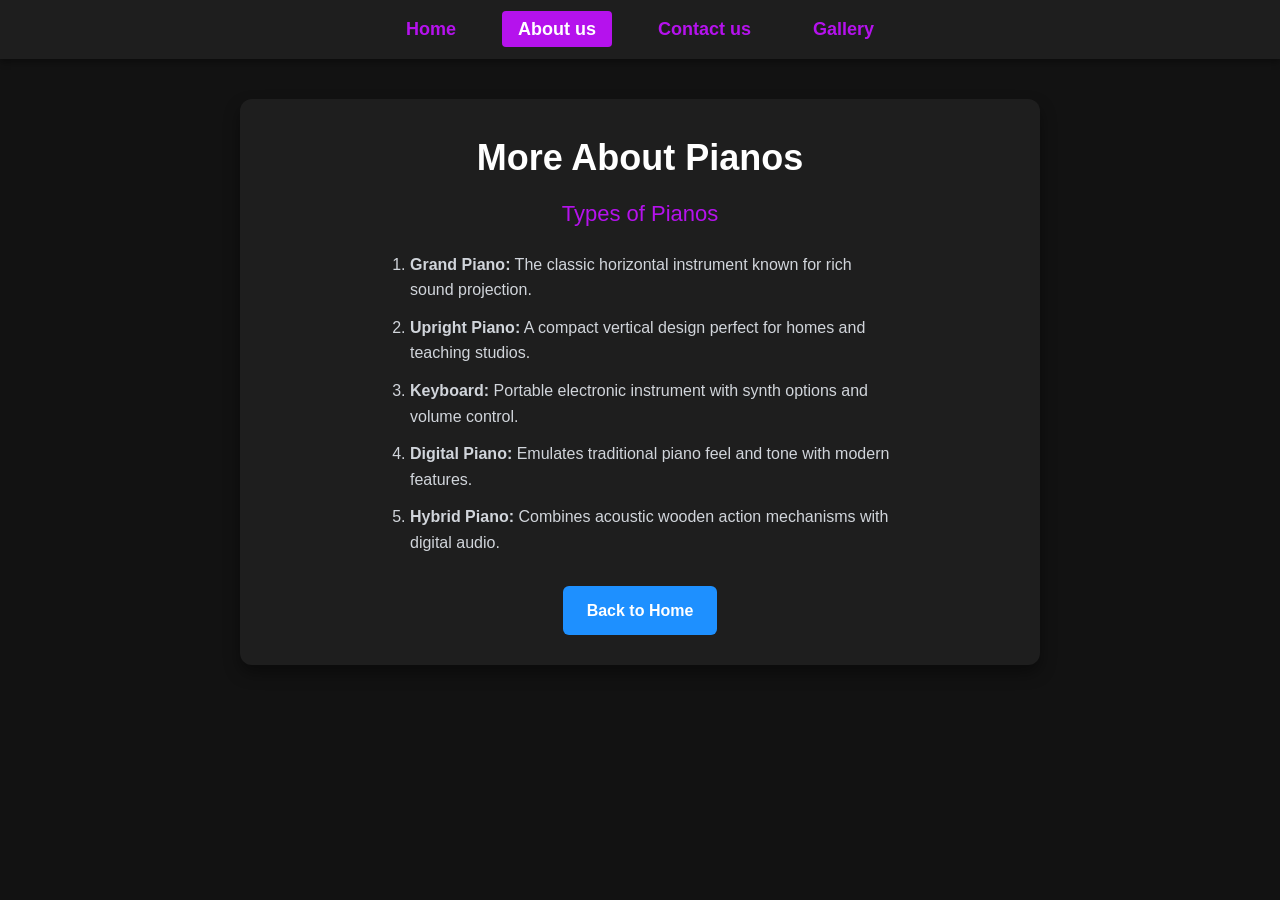
<file: about.html>
<!DOCTYPE html>
<html>
<head>
    <title>About Us - Suubi's Piano Website</title>
    <link rel="stylesheet" type="text/css" href="stylesheet.css"> 
</head>
<body>

    <nav>
        <ul class="navbar"> 
            <li><a href="index.html">Home</a></li>
            <li><a href="about.html" class="active">About us</a></li>
            <li><a href="Contact.html">Contact us</a></li>
            <li><a href="gallery.html">Gallery</a></li>
        </ul>
    </nav>

    <main class="container">
        <h1>More About Pianos</h1>
        <h2>Types of Pianos</h2>
        
        <ol class="piano-list">
            <li><strong>Grand Piano:</strong> The classic horizontal instrument known for rich sound projection.</li>
            <li><strong>Upright Piano:</strong> A compact vertical design perfect for homes and teaching studios.</li>
            <li><strong>Keyboard:</strong> Portable electronic instrument with synth options and volume control.</li>
            <li><strong>Digital Piano:</strong> Emulates traditional piano feel and tone with modern features.</li>
            <li><strong>Hybrid Piano:</strong> Combines acoustic wooden action mechanisms with digital audio.</li>
        </ol>

        <div class="actions" style="margin-top: 30px;">
            <a href="piano.html" class="btn">Back to Home</a>
        </div>
    </main>

</body>
</html>
</file>
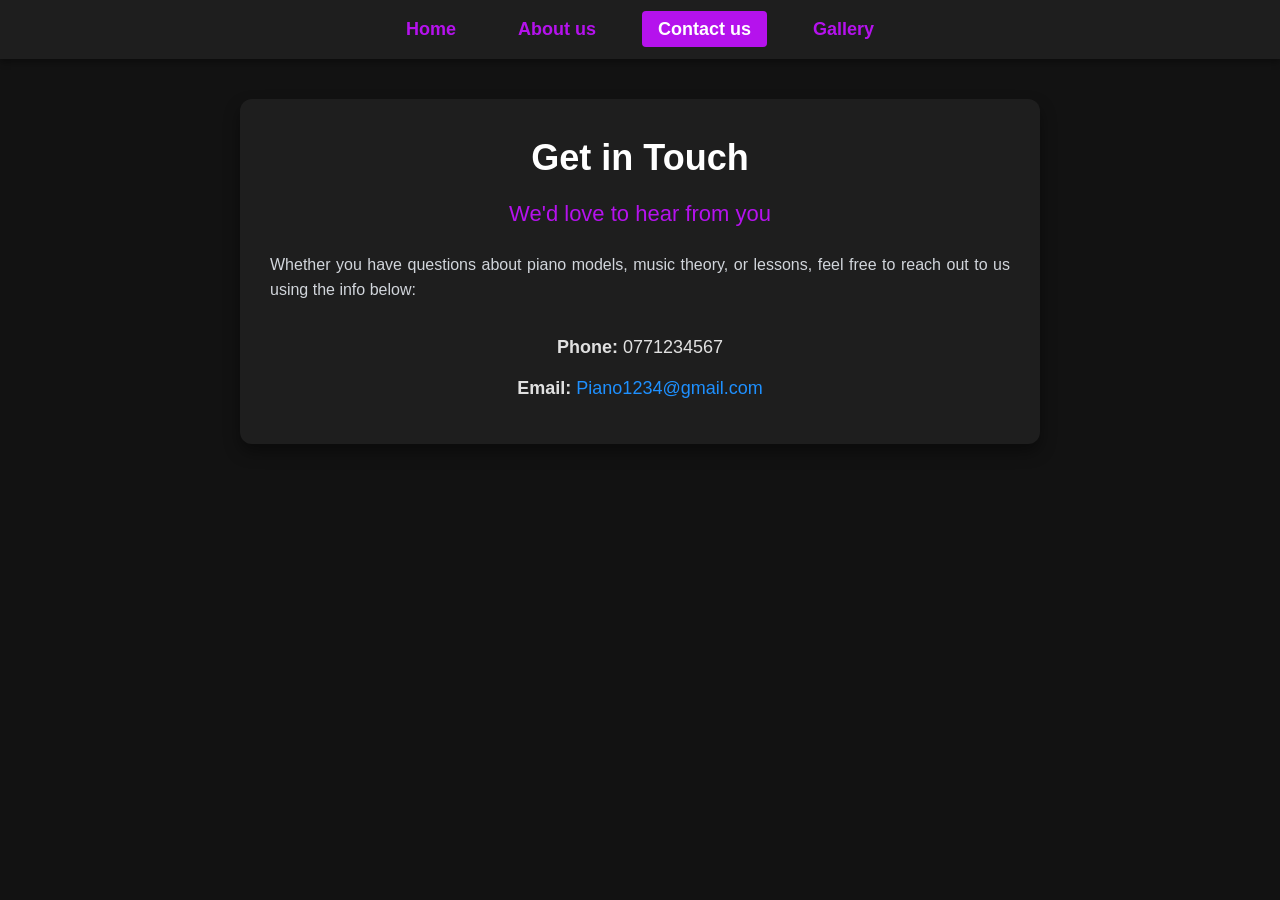
<file: Contact.html>
<!DOCTYPE html>
<html>
<head>
    <title>Contact Us - Suubi's Piano Website</title>
    <link rel="stylesheet" type="text/css" href="stylesheet.css"> 
</head>
<body>

    <nav>
        <ul class="navbar"> 
            <li><a href="index.html">Home</a></li>
            <li><a href="about.html">About us</a></li>
            <li><a href="Contact.html" class="active">Contact us</a></li>
            <li><a href="gallery.html">Gallery</a></li>
        </ul>
    </nav>

    <main class="container">
        <h1>Get in Touch</h1>
        <h2>We'd love to hear from you</h2>
        
        <p>Whether you have questions about piano models, music theory, or lessons, feel free to reach out to us using the info below:</p>

        <ul class="contact-info">
            <li><strong>Phone:</strong> 0771234567</li>
            <li><strong>Email:</strong> <a href="mailto:Piano1234@gmail.com">Piano1234@gmail.com</a></li>
        </ul>
    </main>

</body>
</html>
</file>
<file: stylesheet.css>
* {
    box-sizing: border-box;
    margin: 0;
    padding: 0;
}

body {
    background-color: #121212;
    color: #e0e0e0;
    font-family: -apple-system, BlinkMacSystemFont, 'Segoe UI', Roboto, Helvetica, Arial, sans-serif;
    line-height: 1.6;
    padding-bottom: 40px;
}

nav {
    background-color: #1e1e1e;
    padding: 15px 0;
    margin-bottom: 40px;
    box-shadow: 0 4px 6px rgba(0, 0, 0, 0.3);
}

.navbar {
    display: flex;
    justify-content: center;
    list-style: none;
    gap: 30px;
}

.navbar a {
    color: #b512ed;
    text-decoration: none;
    font-size: 18px;
    font-weight: 700;
    padding: 8px 16px;
    border-radius: 4px;
    transition: all 0.2s ease;
}

.navbar a:hover,
.navbar a.active {
    background-color: #b512ed;
    color: #ffffff;
    transform: translateY(-2px);
}


.container {
    max-width: 800px;
    margin: 0 auto;
    padding: 30px;
    background-color: #1e1e1e;
    border-radius: 12px;
    box-shadow: 0 8px 16px rgba(0, 0, 0, 0.4);
    text-align: center;
    animation: fadeIn 0.5s ease-out;
}

@keyframes fadeIn {
    from {
        opacity: 0;
        transform: translateY(15px);
    }
    to {
        opacity: 1;
        transform: translateY(0);
    }
}

h1 {
    color: #ffffff;
    font-size: 36px;
    margin-bottom: 10px;
}

h2 {
    color: #b512ed;
    font-size: 22px;
    margin-bottom: 20px;
    font-weight: 400;
}

p {
    color: #d1d5db;
    font-size: 16px;
    margin-bottom: 30px;
    text-align: justify;
}

/* --- Media Cards & Buttons --- */
.media-card {
    display: flex;
    flex-direction: column;
    align-items: center;
    gap: 20px;
}

img {
    max-width: 100%;
    height: auto;
    border-radius: 8px;
    border: 2px solid #333;
    transition: transform 0.3s ease;
}

img:hover {
    transform: scale(1.02);
}

.btn {
    display: inline-block;
    background-color: #1e90ff;
    color: #ffffff;
    padding: 12px 24px;
    text-decoration: none;
    font-weight: bold;
    border-radius: 6px;
    transition: all 0.2s ease;
}

.btn:hover {
    background-color: #0066cc;
    transform: translateY(-2px);
}

.piano-list {
    text-align: left;
    margin: 0 auto;
    max-width: 500px;
    padding-left: 20px;
    color: #d1d5db;
}

.piano-list li {
    margin-bottom: 12px;
    transition: transform 0.2s ease;
}

.piano-list li:hover {
    transform: translateX(5px);
    color: #ffffff;
}

/* Contact Info */
.contact-info {
    list-style: none;
    padding: 0;
    margin-top: 20px;
    font-size: 18px;
}

.contact-info li {
    margin-bottom: 12px;
}

.contact-info a {
    color: #1e90ff;
    text-decoration: none;
}

.contact-info a:hover {
    text-decoration: underline;
}

/* Gallery Grid */
.gallery-grid {
    display: flex;
    flex-wrap: wrap;
    gap: 20px;
    justify-content: center;
    margin-top: 20px;
}

.gallery-item {
    flex: 1 1 300px;
    max-width: 360px;
    background-color: #2a2a2a;
    padding: 15px;
    border-radius: 8px;
    box-shadow: 0 4px 8px rgba(0, 0, 0, 0.3);
    transition: transform 0.2s ease;
}

.gallery-item:hover {
    transform: translateY(-5px);
}

.gallery-item img,
.gallery-item video {
    width: 100%;
    height: auto;
    border-radius: 6px;
    display: block;
}

.gallery-item p {
    text-align: center;
    margin-top: 10px;
    margin-bottom: 0;
    font-weight: bold;
    color: #ffffff;
}

.gallery-item.full-width {
    flex: 1 1 100%;
    max-width: 600px;
}
</file>
